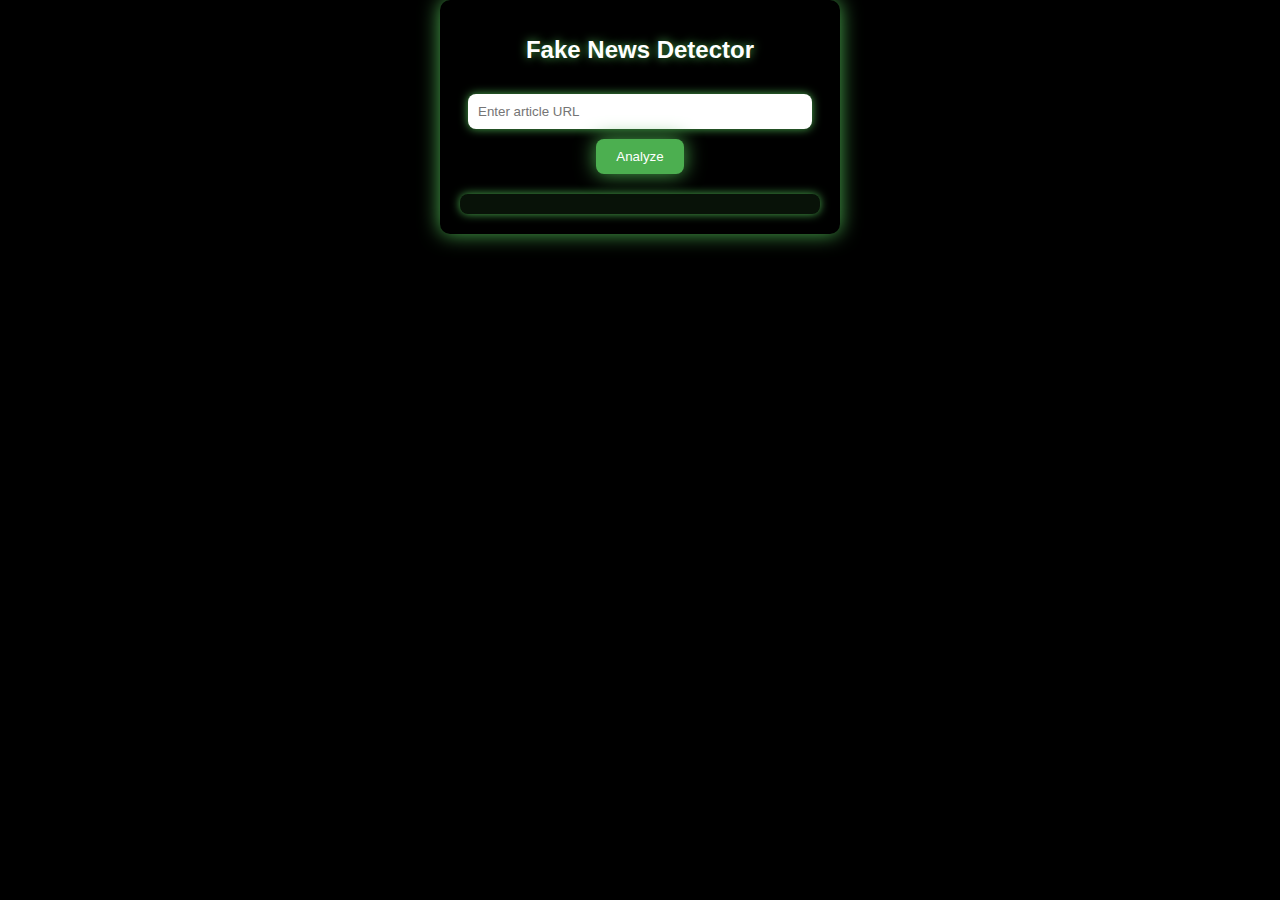
<file: chrome-extension/popup.html>
<!DOCTYPE html>
<html lang="en">
<head>
    <meta charset="UTF-8">
    <meta name="viewport" content="width=device-width, initial-scale=1.0">
    <title>Fake News Detector</title>
    <link rel="stylesheet" href="styles.css">
</head>
<body>
    <h1>Fake News Detector</h1>
    <input type="text" id="urlInput" placeholder="Enter article URL">
    <button id="analyzeBtn">Analyze</button>
    <div id="result"></div>
    <script src="popup.js"></script>
    
</body>
</html>
</file>
<file: chrome-extension/styles.css>
body {
    font-family: 'Poppins', sans-serif;
    padding: 20px;
    text-align: center;
    background-color: #000;
    width: 400px; /* Set a specific width for the box */
    height: auto; /* Adjusts automatically based on content */
    margin: 0 auto; /* Centers the content within the popup */
    box-sizing: border-box;
    box-shadow: 0 0 20px #4caf50; /* Add box shadow similar to the large boxes */
    border-radius: 10px; /* Rounded corners */
}

h1 {
    font-size: 24px;
    color: #fff;
    margin-bottom: 20px;
    text-shadow: 0 0 10px #4caf50; /* Glowing effect */
}

input {
    width: 90%;
    padding: 10px;
    margin: 10px 0;
    border-radius: 8px;
    border: none;
    outline: none;
    box-shadow: 0 0 10px #4caf50; /* Inner shadow */
}

button {
    padding: 10px 20px;
    background-color: #4caf50;
    color: white;
    border: none;
    cursor: pointer;
    box-shadow: 0 0 20px #4caf50;
    border-radius: 8px;
    transition: all 0.3s ease;
}

button:hover {
    background-color: rgba(76, 175, 80, 0.8); /* Slightly darker green on hover */
    transform: scale(1.1); /* Slight zoom effect */
    box-shadow: 0 0 30px #81c784; /* Brighter shadow on hover */
}

#result {
    margin-top: 20px;
    font-size: 1rem;
    color: #d3ffd6;
    background: rgba(76, 175, 80, 0.1);
    padding: 10px;
    border-radius: 8px;
    box-shadow: 0 0 10px #4caf50;
}
</file>
